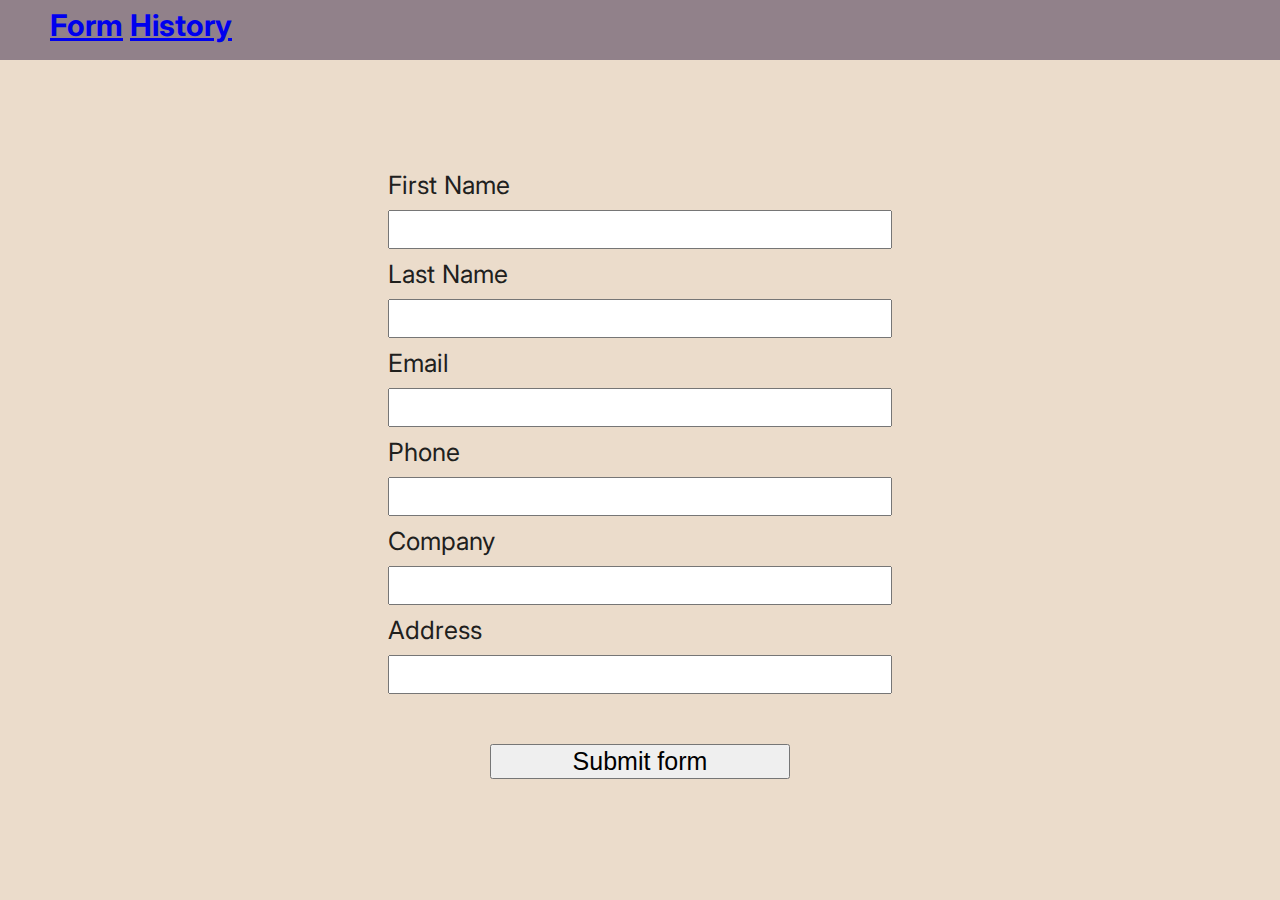
<file: index.html>
<!DOCTYPE html>
<html lang="en">
<head>
    <meta charset="UTF-8">
    <title>Magic cards</title>
    <link rel="stylesheet" href="style.css">
    <link rel="preconnect" href="https://fonts.googleapis.com">
    <link rel="preconnect" href="https://fonts.gstatic.com" crossorigin>
    <link href="https://fonts.googleapis.com/css2?family=Inter&display=swap" rel="stylesheet">
</head>
<body>

<nav class="header">
    <a id="form-link" href="index.html" class="button">Form</a>
    <a id="history-link" href="history.html"  class="button">History</a>
</nav>

<form>

    <label>
        First Name
        <input type="text" name="first-name" id="first-name">
    </label>

    <label>
        Last Name
        <input type="text" name="last-name" id="last-name">
    </label>

    <label>
        Email
        <input type="email" name="email" id="email" />
    </label>

    <label>
        Phone
        <input
                type="tel"
                id="phone"
                name="phone"
                />
    </label>

    <label>
        Company
        <input type="text" name="company" id="company">
    </label>

    <label>
        Address
        <input type="text" name="address" id="address">
    </label>

    <button id="submit-button" type="submit">Submit form</button>

</form>

<script type="text/javascript" src="main.js"></script>
</body>
</html>
</file>
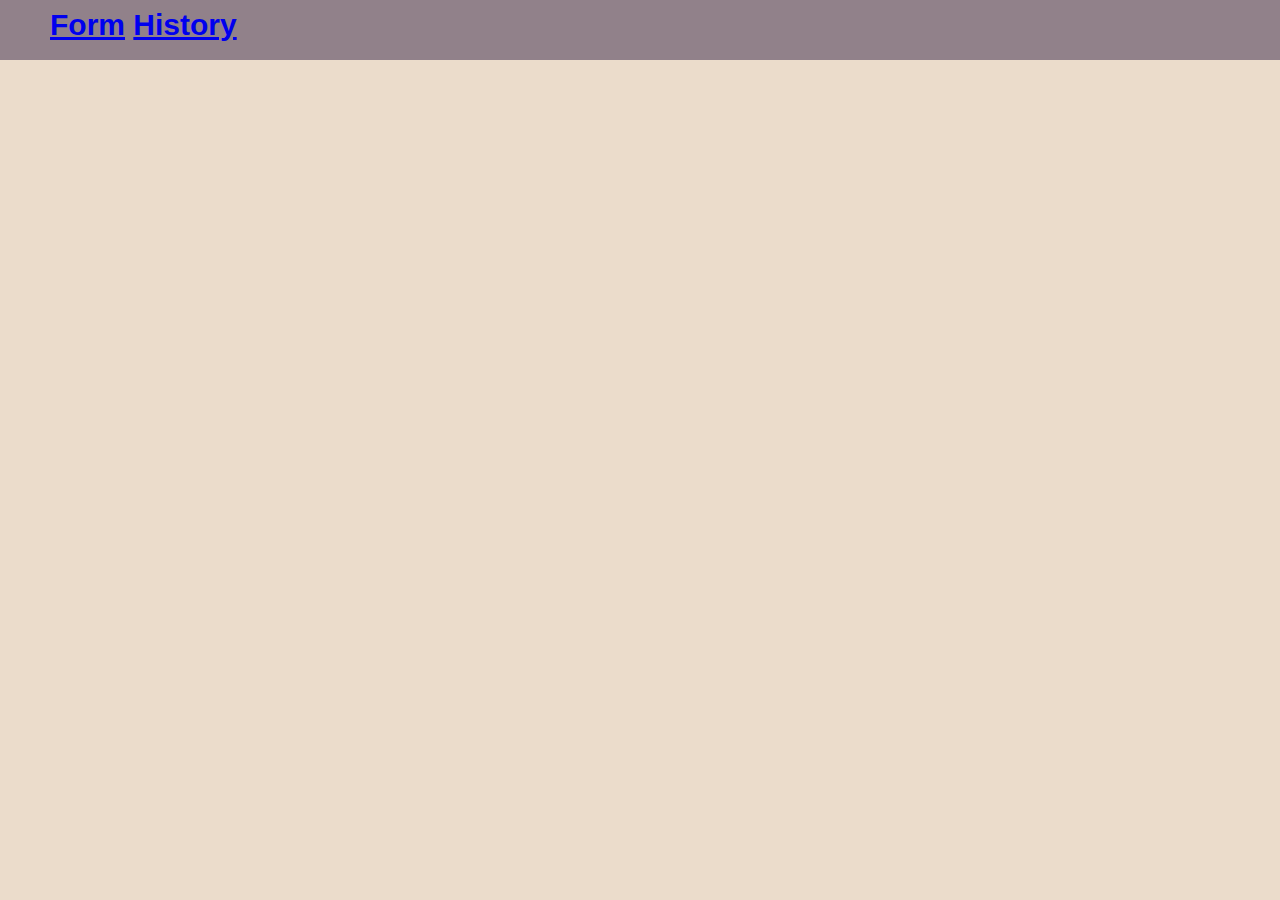
<file: history.html>
<!doctype html>
<html lang="en">
<head>
  <meta charset="UTF-8">
  <title>Form History</title>
  <link rel="preconnect" href="https://fonts.googleapis.com"><link rel="preconnect" href="https://fonts.gstatic.com" crossorigin><link href="https://fonts.googleapis.com/css2?family=Raleway:wght@300;400&display=swap" rel="stylesheet">
  <link rel="stylesheet" href="style.css">
  <script defer src="history.js"></script>
</head>
<body>

<nav class="header">
  <a id="form-link" href="index.html" class="button">Form</a>
  <a id="history-link" href="history.html"  class="button">History</a>
</nav>

<div id="history">

</div>

</body>
</html>
</file>
<file: style.css>
*{
    margin: 0;
    padding: 0;
}

body{
    background-color: #EBDCCB;
    font-family: 'Inter', sans-serif;
}

.header{
    background-color: #91818A;
    color: #20201D;
    height: 60px;
    font-size: 30px;
    line-height: 50px;
    padding-left: 50px;
    font-weight: bold;
    text-decoration: none;
}

.header a:hover{
    border-bottom: solid #20201D;
}

form{
    margin: 100px;
    display: flex;
    flex-direction: column;
    align-items: center;
}

form label{
    color: #20201D;
    font-size: 25px;
    line-height: 50px;
    display: flex;
    flex-direction: column;
}

form input{
    height: 35px;
    width: 500px;
    font-size: 25px;
}

#submit-button{
    height: 35px;
    width: 300px;
    font-size: 25px;
    margin-top: 50px;
}

.submit-history-card{
    color: #20201D;
    font-size: 22px;
    width: 1100px;
    display: flex;
    flex-direction: row;
    justify-content: right;
    align-items: center;
    margin-right: auto;
    margin-left: auto;
}

.submit-history-card p{
    width: inherit;
    padding: 10px;
    background-color: #FCFDFB;
    margin-top: 10px;
    text-align: left;
}

.delete-button{
    background-color: #A92954;
    height: 45px;
    font-size: 22px;
    padding: 10px;
    margin-top: 10px;
    color: #FCFDFB;
    border: none;
}
</file>
